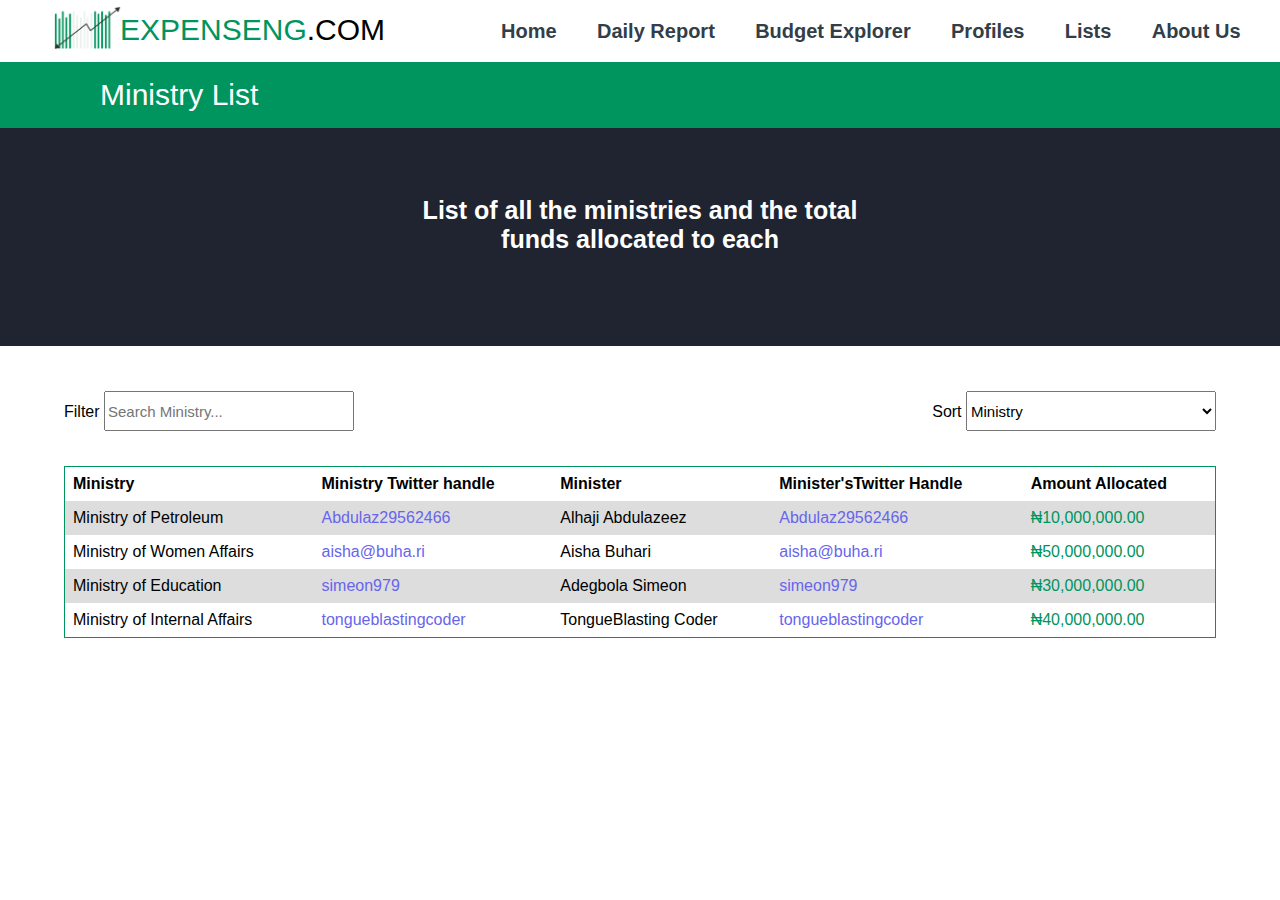
<file: ministry_list_page.html>
<!DOCTYPE html>
<html lang="en">
<html>
<head>
	<meta charset="UTF-8">
    <meta name="viewport" content="width=device-width, initial-scale=1.0">
    <meta http-equiv="X-UA-Compatible" content="ie=edge">
	<title></title>
	<link rel="stylesheet" type="text/css" href="ministry_list_page.css">
	<link rel="stylesheet" href="https://cdnjs.cloudflare.com/ajax/libs/font-awesome/4.7.0/css/font-awesome.min.css">
	<script src="https://ajax.googleapis.com/ajax/libs/jquery/3.5.1/jquery.min.js"></script>
</head>
<body>
	<!--============================begining of header section===============================-->
	<header>
		<div class="ministry_list_header">
			<div class="expense_ng_logo"><img src="image\Expenseng_logo.png" alt="ExpenseNg-logo"></div>
			<div class="ministry_list_logo">EXPENSENG<span style="color: black">.COM</span></div>
			<ul class="ministry_list_navbar">
				<li><a href="#" class="ministry_list_navlink">Home</a></li>
				<li><a href="#" class="ministry_list_navlink">Daily Report</a></li>
				<li><a href="#" class="ministry_list_navlink">Budget Explorer</a></li>
				<li><a href="#" class="ministry_list_navlink">Profiles</a></li>
				<li><a href="#" class="ministry_list_navlink">Lists</a></li>
				<li><a href="#" class="ministry_list_navlink">About Us</a></li>
			</ul>
			 <div><i class="fa fa-bars" id="ministry_list_menu_icon"></i></div>
			<div class="ministry_list_page_title">Ministry List</div>
		</div>
	</header>
	<!--============================Ending of header section===============================-->

	<!--=========================begining of Ministry list section========================-->
	<main class="ministry_list_section">
		<div class="ministry_list_description_body">
			List of all the ministries and the total<br> funds allocated to each
		</div>
		<div class="ministry_list_body">
			<div class="ministry_list_filter_body">
	            <div class="search_box">
	              <label class="search_label">Filter</label>
	              <input class="search" id="filter" placeholder="Search Ministry..."/>
            	</div>
				<div class="sort_box">
	              <label class="sort_box_label">Sort</label>
	              <select placeholder="Sort">
	                <option>Ministry</option>
	                <option>Amount (highest first)</option>
	                <option>Amount (lowest first)</option>
	              </select>
	            </div>
			</div>
			<div class="ministry_list_table">
				<table>
				  <tr class="ministry_list_table_header">
				    <th>Ministry</th>
				    <th>Ministry Twitter handle</th>
				    <th>Minister</th>
				    <th>Minister'sTwitter Handle</th>
				    <th>Amount Allocated</th>
				  </tr>
				</table>
			</div>
		</div>
	</main>
	<!--=========================Ending of Ministry list section========================-->

	<!--==============================begining of footer================================-->
	<footer class="ministry_list_footer" style="display: none;">
		<div class="ministry_list_footer_logo">
			
		</div>
		<ul>
			<li>About Us</li>
			<li>About Expenseng.com</li>
			<li>Contact Us</li>
		</ul>
		<ul>
			<li>Profile</li>
			<li>Minitry</li>
			<li>Company</li>
			<li>Sector</li>
		</ul>
		<ul>
			<li>Pages</li>
			<li>Home</li>
			<li>Budget</li>
			<li>Expense</li>
			<li>Daily Payment Report</li>
		</ul>
		<ul>
			<li>Lists</li>
			<li>Ministry</li>
			<li>Company</li>
			<li>Gov.Contact</li>
			<li>Individual Recipient</li>
			<li>Daily Payment Report</li>
			<li>Payment Unaccounted</li>
		</ul>
		<ul>
			<li>Developer</li>
			<li>Api</li>
			<li>Explore Code</li>
		</ul>
		<div>
			<span>Accessibility</span>
			<span>Privacy Policy</span>
			<span>Freedom of Information Act</span>
			<span class="copyright">&copy; 2020 EXPENSENG.com</span>
		</div>
	</footer>
	<!--==============================Ending of footer================================-->
</body>
<script type="text/javascript" src="ministry_list_page.js"></script>
</html>
</file>
<file: ministry_list_page.css>
*{
	box-sizing: border-box;
    text-decoration: none;
    list-style: none;
}
body{
	padding: 0px;
	margin: 0px;
	font-style: normal;
	position: relative;
	font-family: sans-serif;
}
header{
	width: 100%;
	height: 96px;
}
li{
	list-style: none;
}
.ministry_list_header{
	height: 134px;
	width: 100%;
}
.expense_ng_logo img {
	width: 75px;
	height: 45px;
	margin: 5px 0px 0px 50px;
	position: absolute;
}
.ministry_list_logo{
	color: #00945E;
	font-size: 30px;
	font: bold;
	float: left;
    order: 1;
    width: 25%;
    line-height: 60px;
    margin-left: 120px;
}
.ministry_list_navbar{
	float: right;
	order: 2;
	width: 65%;
	padding: 0 1%;
	transition: all 0.5s ease;
}
#ministry_list_menu_icon{
	display: none;
	float: right;
	margin-top: 15px;
	margin-right: 20px;
	font-size: 25px;
	cursor: pointer;
}
.ministry_list_navlink{
	float: left;
	line-height: 30px;
	font-size: 20px;
	margin-left: 5%;
	color: #323E48;
	font-weight: bold;
}
.ministry_list_page_title{
	width: 100%;
	height: 66px;
	float: left;
	order: 3;
	background: #00945E;	
	padding-left: 100px;
	color: white;
	font-size: 30px;
	line-height: 66px;
}
.ministry_list_section{
	width: 100%;
}
.ministry_list_description_body{
	width: 100%;
	height: 250px;
	text-align: center;
	background: #1F2430;
	color: white;
	font-weight: bold;
	padding-top: 100px;
	color: white;
	font-size: 25px;
}
.ministry_list_body{
	width: 90%;
	margin-left: 5%;
	margin-top: 10px;
	height: auto;
}
.ministry_list_filter_body{
	float: right;
	width: 100%;
	height: 40px;
	margin-top: 35px;
	position: relative;
	transition: all 0.5s ease;
}
.search_box{
	width: 50%;
	float: left;
}
.search{
	height: 40px;
	width: 250px;
	outline-color: #00945E;
	font-size: 15px;
}
.sort_box{
	width: 50%;
	float: left;
	text-align: right;
}
.sort_box select{
	height: 40px;
	width: 250px;
	outline-color: #00945E;
	font-size: 15px;
}
.sort_box select option{
	outline: none;
}
.ministry_list_table{
	border: 1px solid #00945E;
	width: 100%;
	margin-top: 35px;
	float: left;
	overflow-x:auto;
}
table{
	width: 100%;
	border-collapse: collapse;
}
td, th {
  text-align: left;
  padding: 8px;
}
tr:nth-child(even) {
  background-color: #dddddd;
}
.ministry_twitter_handle_link, .minister_twitter_handle_link{
	color: #6765EC;
	cursor: pointer;
}
.ministry_list_amount{
	color: #00945E;
}
.remove {
  display: none;
}
@media screen and (max-width: 1220px){
	.ministry_list_navbar{
		width: 67%;
	}
	.ministry_list_navlink{
		margin-left: 4%;
	}
	.ministry_list_logo{
		margin-left: 85px;
	}
	.ministry_list_page_title{
		padding-left: 50px;
	}
	.expense_ng_logo img {
		margin-left: 15px;
	}
}
@media screen and (max-width: 1103px){
	#ministry_list_menu_icon{
		display: block;
	}
	.ministry_list_navbar{
		float: none;
		position: absolute;
		top: 110px;
		width: 100%;
		height: 0px;
		z-index: 10;
		text-align: center;
		background: #00945E;
		overflow: hidden;
	}
	.ministry_list_navlink{
		float: none;
		line-height: 50px;
		color: white;
	}
}
@media screen and (max-width: 700px){
	.ministry_list_body{
		width: 98%;
		margin-left: 1%;
	}
}
@media screen and (max-width: 602px){
	.search_box{
		width: 100%;
	}
	.sort_box{
		width: 100%;
		text-align: left;
		margin-top: 10px;
	}
	.ministry_list_filter_body{
		height: 80px;
	}
	.sort_box_label{
		margin-right: 7px;
	}
}
@media screen and (max-width: 450px){
	.expense_ng_logo img {
		margin-left: 5px;
	}
	.ministry_list_logo{
		font-size: 20px;
		margin-left: 75px;
	}
}
</file>
